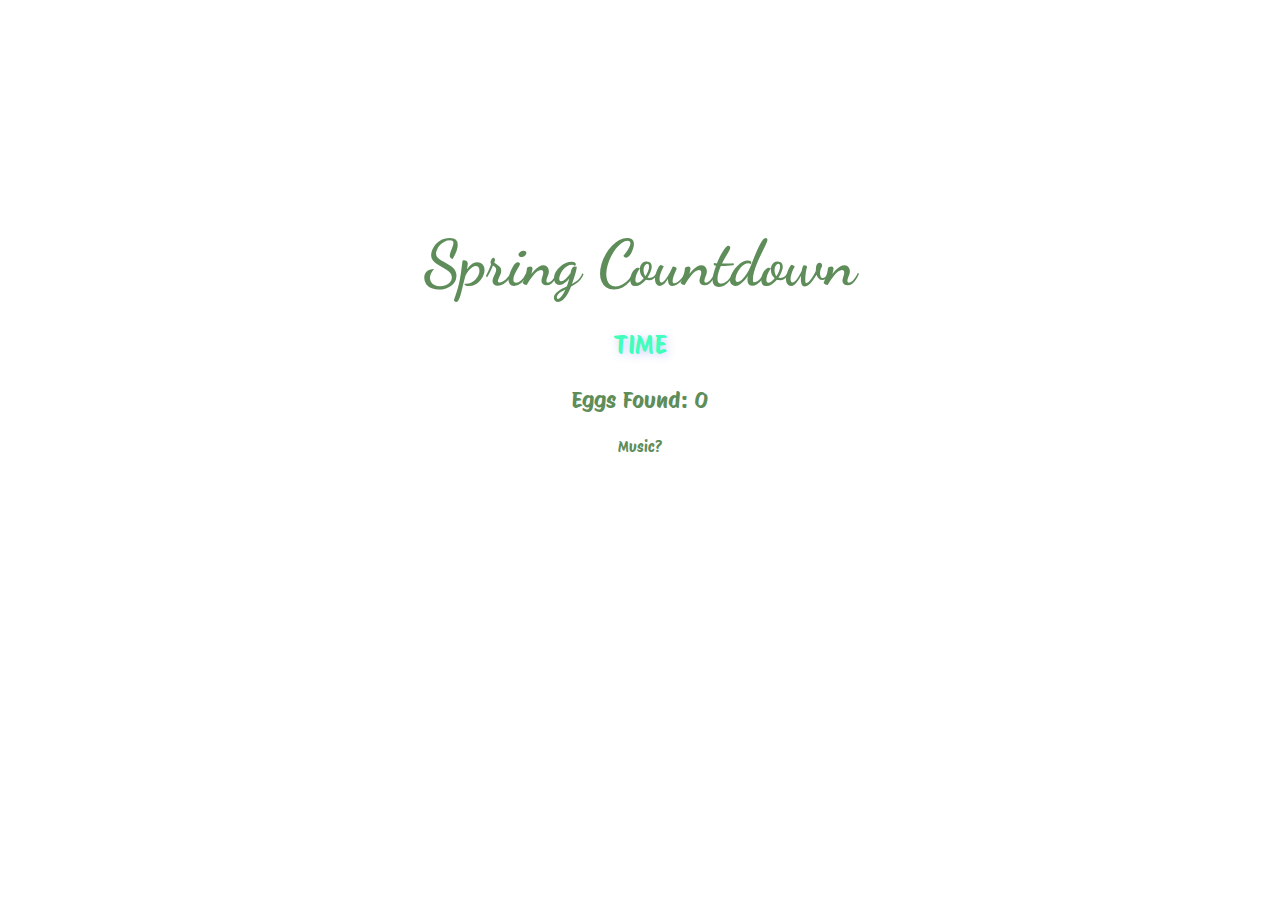
<file: index.html>
<!DOCTYPE html>
<html lang="en">
  <head>
    <meta charset="UTF-8">
    <meta name="viewport" content="width=device-width, initial-scale=1.0">
    <link href="style.css" rel="stylesheet">
    <link rel="preconnect" href="https://fonts.googleapis.com">
    <link rel="preconnect" href="https://fonts.gstatic.com" crossorigin>
    <link href="https://fonts.googleapis.com/css2?family=Dancing+Script:wght@400..700&family=Protest+Riot&display=swap" rel="stylesheet">
    <script src="script.js"></script>
    <title>Spring Countdown</title>
  </head>
  <body onload="hide()">
    <div class="main">
      <p class="tl">Spring Countdown</p>
      <p id="countdown">TIME</p>
      <div class="container">
        
        <center>
          <iframe src="https://www.youtube.com/embed/KoH3CgzKvSU?si=alb3cPpON6wONCKd?rel=0&modestbranding=0&autohide=1&mute=0&showinfo=0&controls=0" frameborder="0" allowfullscreen id="vid"></iframe>
        </center>
      </div>
      <p class = "count" id= "countid">Eggs Found: 0</p>
      <p class="words" onclick="ytvid();">Music?</p>
    </div>
    <img src="eggImage.png" class="egg" onclick="found();" id="eggid">
  </body>
</html>
</file>
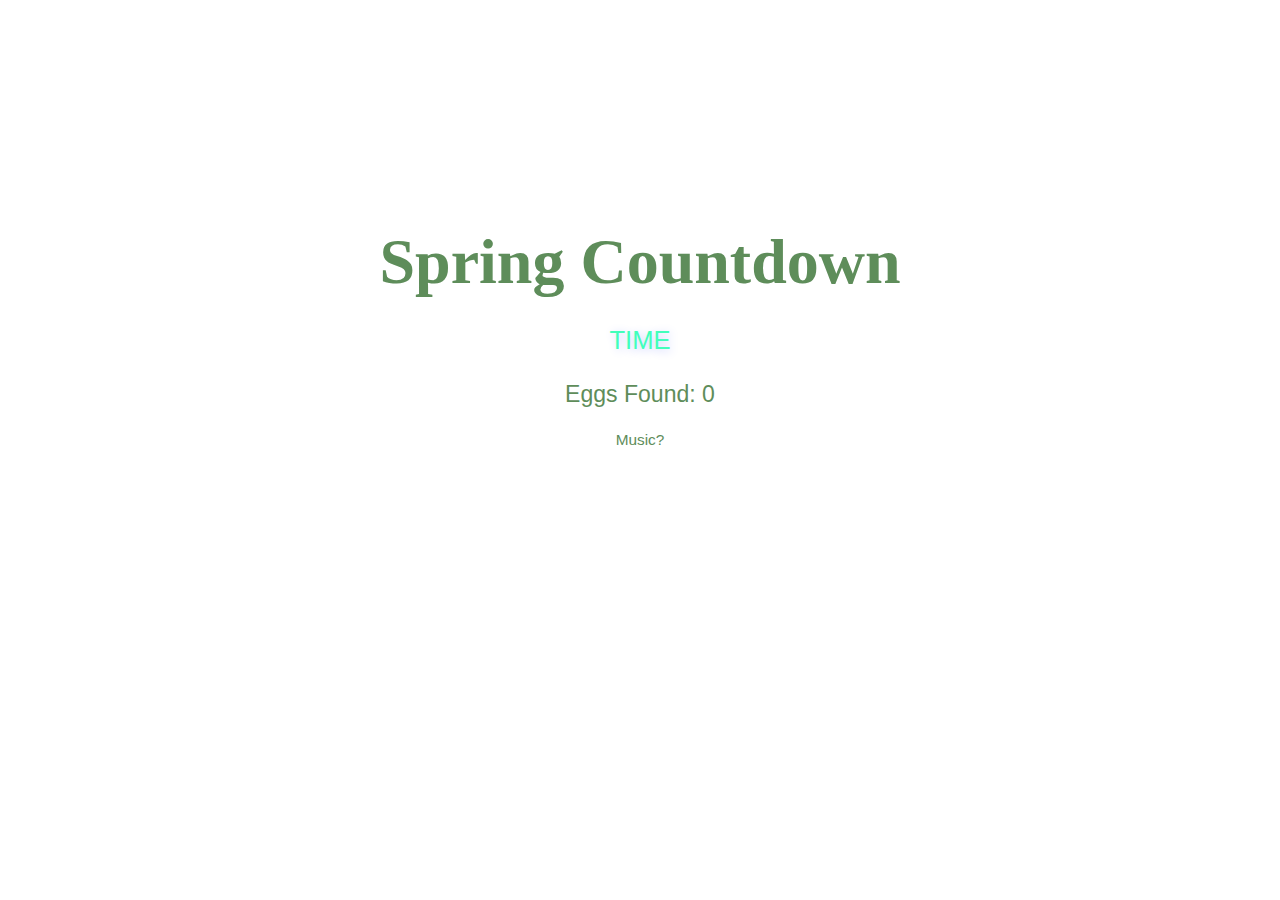
<file: test.html>
<!DOCTYPE html>
<html lang="en">
  <head>
    <meta charset="UTF-8">
    <meta name="viewport" content="width=device-width, initial-scale=1.0">
    <link href="style.css" rel="stylesheet">
    <script src="script.js"></script>
    <title>Spring Countdown</title>
  </head>

  <body>
    <div class="main">
      <p class="tl">Spring Countdown</p>
      <p id="countdown">TIME</p>
      <div class="container">
        <center>
          <iframe src="https://www.youtube.com/embed/KoH3CgzKvSU?si=alb3cPpON6wONCKd?rel=0&modestbranding=0&autohide=1&mute=0&showinfo=0&controls=0" frameborder="0" allowfullscreen id="vid"></iframe>
        </center>
      </div>
      <p class = "count" id= "countid">Eggs Found: 0</p>
      <p class="words">Music?</p>
    </div>
    <img src="eggImage.png" class="egg" id="eggid">
  </body>
</html>
</file>
<file: style.css>
@font-face {
  font-family: 'dancing';
  src: url(SpringTime\ Personal\ Use.ttf);
}

body{
  background-image: url("https://static.vecteezy.com/system/resources/previews/012/300/796/original/floral-seamless-pattern-with-purple-daisy-flower-and-leaves-on-pastel-violet-background-illustration-vector.jpg");
  background-size: 50%;
  background-repeat: repeat;
  justify-content:center;
}

.tl{
  font-family: "Dancing Script";
  font-weight: bolder;
  text-align: center;
  font-size: 5vw;
  color:	#5e8d5a;
  margin-bottom:3vh;
  margin-top:25vh;
}
#countdown{
  font-family: "Protest Riot", sans-serif;
  font-size:2vw;
  text-align:center;
  color:	#41FFBB;
  text-shadow: 2px 2px 10px #C5CBFC;
}
.count{
  font-family: "Protest Riot", sans-serif;
  font-size:1.8vw;
  text-align:center;
  color:#5e8d5a;
}
.egg{
  max-width:4.5vw;
  opacity:0%;
  position:absolute;
}
.egg:hover{
  opacity:100%;
}
.container{
  align-items: center;
  text-align: center;
}
.music{
  max-height: 25vh;
  align-items: center;
  align-self: center;
  text-align: center;
  display: none;
}
.words{
  font-family: "Protest Riot", sans-serif;
  font-size:1.2vw;
  text-align:center;
  color:	#5e8d5a;
}
#vid{
  max-height: 20vh;
  max-width: 40vw;
  align-items: center;
  align-self: center;
  text-align: center;
  display: none;
}
</file>
